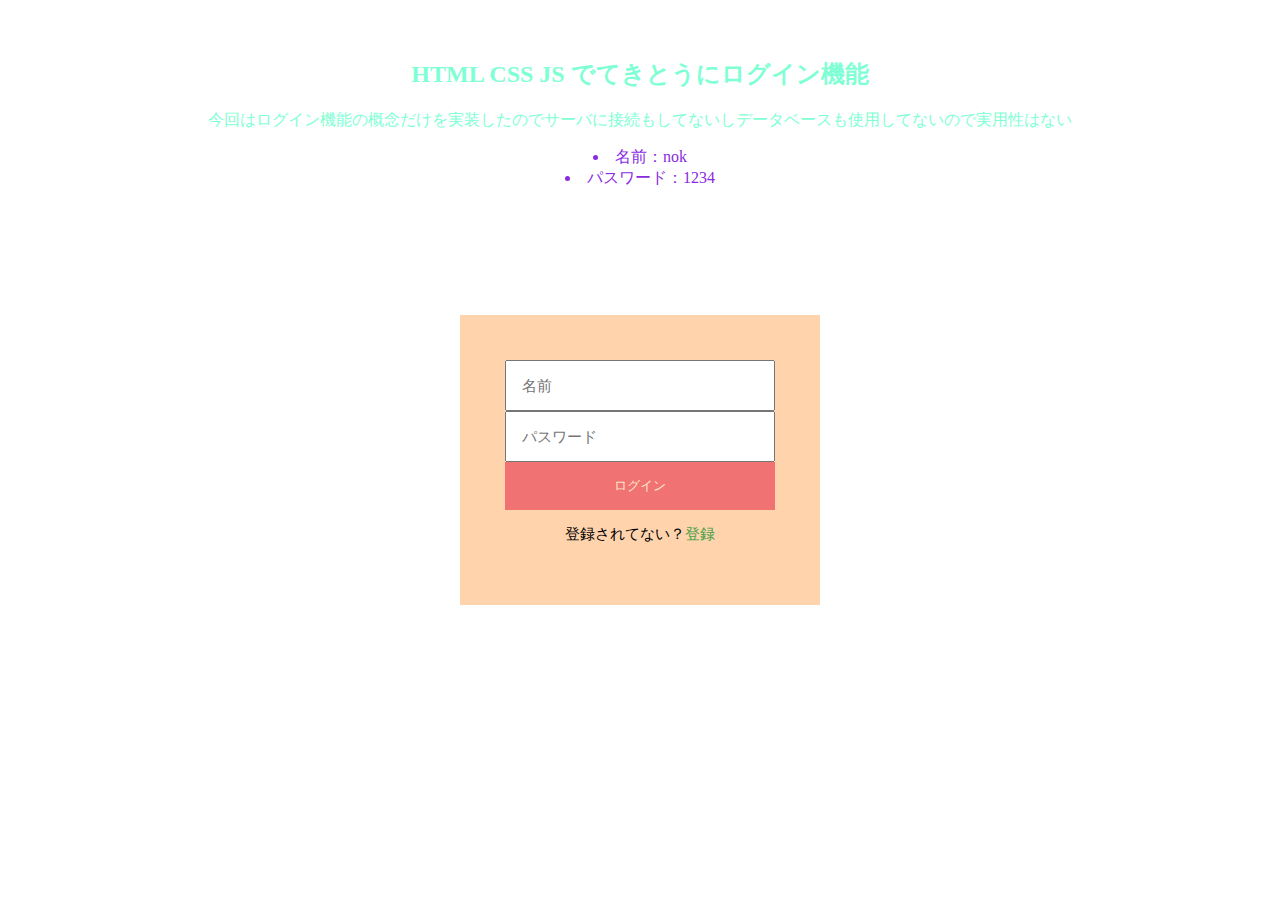
<file: index.html>
<html>
  <head>
    <title>ログイン機能</title>
    <link rel="stylesheet" href="stlye.css">
  </head>
  <body>
    <div class="top">
      <h2>HTML CSS JS でてきとうにログイン機能</h2>
      <p>今回はログイン機能の概念だけを実装したのでサーバに接続もしてないしデータベースも使用してないので実用性はない</p>
     
        <li>名前：nok</li>
        <li>パスワード：1234</li>
      
    </div>
    <div class="login-page">
      <div class="form">
        <form class="register-form">
          <input type="text" placeholder="名前">
          <input type="text" placeholder="パスワード">
          <input type="text" placeholder="メールアドレス">
          <button>作成</button>
          <p class="message">すでに登録してる？<a href="#">ログイン</a></p>
        </form>
        <form class="login-form">
          <input type="text" placeholder="名前" id="name1" >
          <input type="password" placeholder="パスワード" id="passward1">
          <button onclick="getInfo()">ログイン</button>
          <p class="message">登録されてない？<a href="#">登録</a></p>
        </form>
      </div>

    </div>
    <script src='https://code.jquery.com/jquery-3.4.1.min.js
    '>
    </script>
    <script>
    
      function getInfo(){
        const name= document.getElementById('name1').value;
      const passward = document.getElementById('passward1').value;
        console.log(name);
        if(name==="nok"&&passward==="1234"){
         window.open('login.html');

      }else{
        window.open('log.html');
      }
        
      };

    </script>
    <script>
      $('.message a').click(function(){
        $('form').animate({height:"toggle",opacity:"toggle"},"slow");
      });
    </script>
  </body>

</html>
</file>
<file: stlye.css>
.top {
  width: auto;
  padding: 30px 0 0 0;
  text-align: center;
  color: aquamarine;
}
.login-page {
  width: 360px;
  padding: 10% 0 0;
  margin: auto;

}
.form {
  position: relative;
  z-index: 1;
  background: rgb(255, 212, 173);
  max-width: 360px;
  margin: 0 auto 100px;
  padding: 45px;
  text-align: center;
}
.form input {
  font-family: Arial, Helvetica, sans-serif;
  outline: 1;
  width: 100%;
  border: 0 0 15px;
  padding: 15px;
  box-sizing: 15px;
  font-size: 15px;
}

.form button {
  font-family: Arial, Helvetica, sans-serif;
  text-transform: uppercase;
  outline: 0;
  background: rgb(240, 114, 114);
  width: 100%;
  border: 0;
  padding: 15px;
  color: bisque;
  font-size: white;
  cursor: pointer;
}
.form button:hover,
.form button:active {
  background: #43A047;
}
.form .message {
  margin:15px 0 0 ;
  font-size: 15px;
}
.form .message a {
  color: #43A047;
  text-decoration:none;
}
.form .register-form {
  display: none;

}
li {
  width: auto;
  padding: 0;
  text-align: center;
  color: blueviolet;
}
</file>
